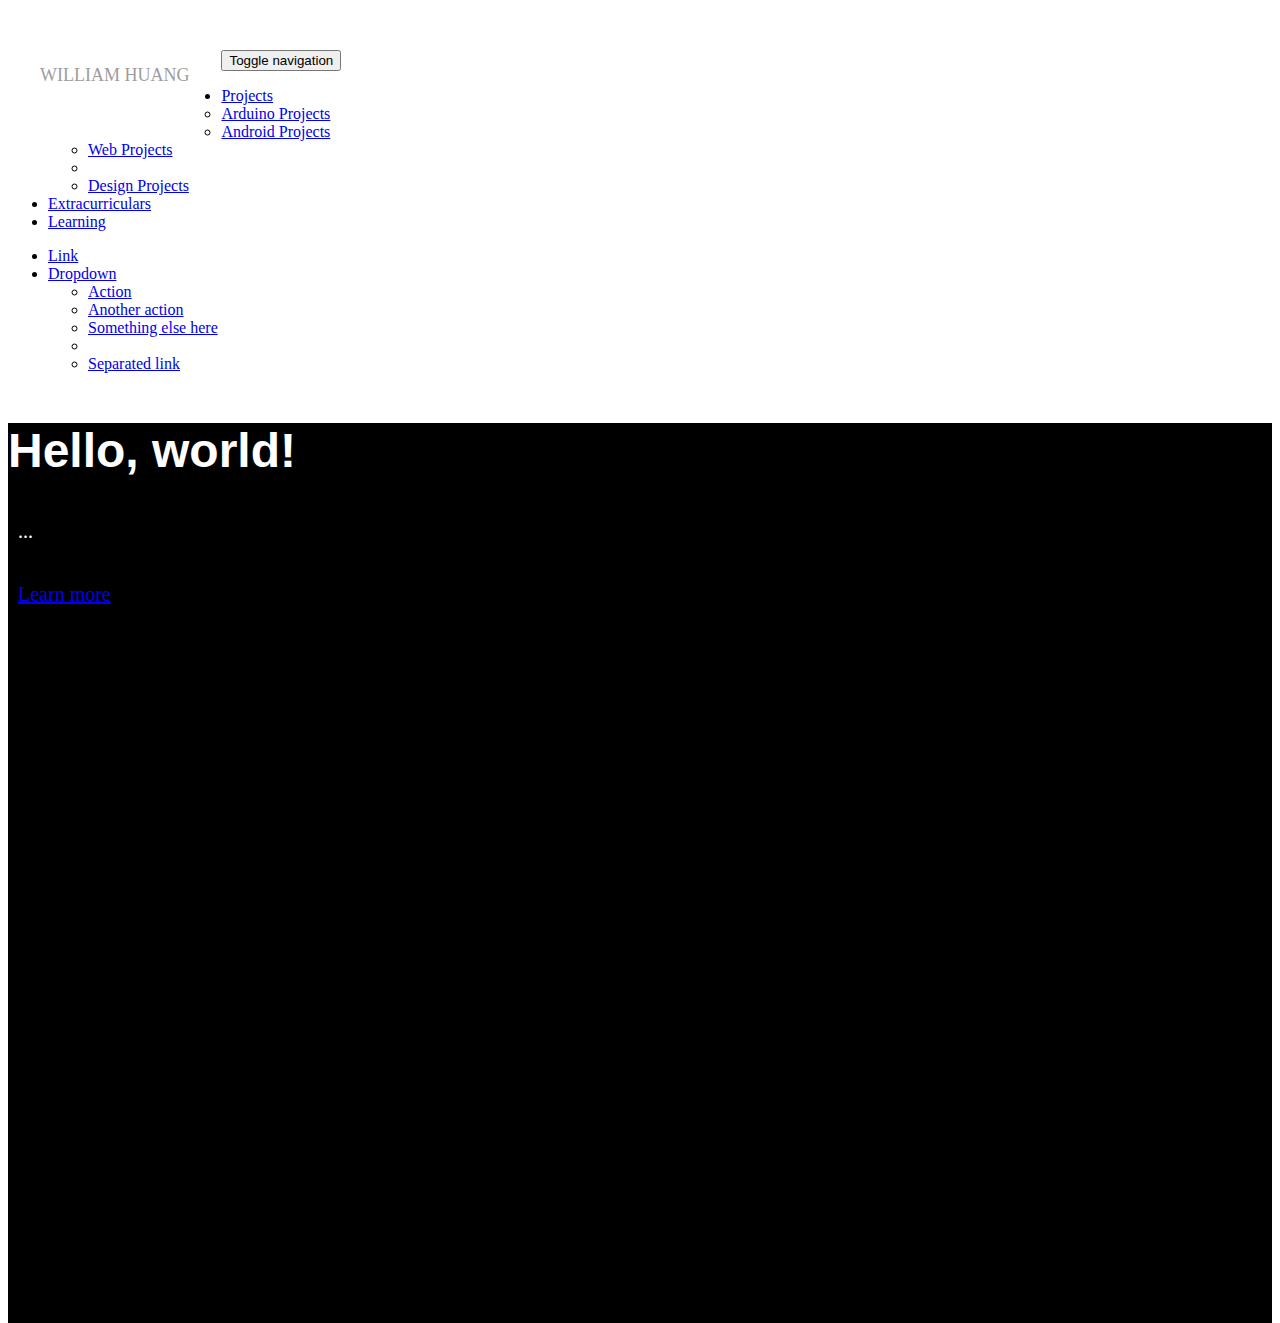
<file: index.html>
<!DOCTYPE html>

<!-- 
    William Huang's Personal Website

    Date Created: May 16, 2016
-->

<html id="home">
    
    <head>
        <meta charset="utf-8">
        <title>William Huang</title>
        
        <script src="//ajax.googleapis.com/ajax/libs/jquery/1.12.2/jquery.min.js"></script>
        <!-- Latest compiled and minified BootStrap -->
        <link rel="stylesheet" href="https://maxcdn.bootstrapcdn.com/bootstrap/3.3.6/css/bootstrap.min.css" integrity="sha384-1q8mTJOASx8j1Au+a5WDVnPi2lkFfwwEAa8hDDdjZlpLegxhjVME1fgjWPGmkzs7" crossorigin="anonymous">
        <!-- Latest compiled and minified JavaScript -->
        <script src="https://maxcdn.bootstrapcdn.com/bootstrap/3.3.6/js/bootstrap.min.js" integrity="sha384-0mSbJDEHialfmuBBQP6A4Qrprq5OVfW37PRR3j5ELqxss1yVqOtnepnHVP9aJ7xS" crossorigin="anonymous"></script>
        
        <link rel="stylesheet" href="stylesheet.css">
    </head>
    
    
    
    <body>
        <nav class="navbar navbar-inverse navbar-fixed-top" role="navigation">
            <div class="container-fluid">
                <div class="navbar-header">
                    <button type="button" class="navbar-toggle collapsed" data-toggle="collapse" data-target="#navbar" aria-expanded="false">
                        <span class="sr-only">Toggle navigation</span>
                        <span class="icon-bar"></span>
                        <span class="icon-bar"></span>
                        <span class="icon-bar"></span>
                    </button>
                    <a href="index.html"><span class="navbar-brand2">WILLIAM HUANG</span></a>
                </div>
                <div id="navbar" class="navbar-collapse collapse">
                    <ul class="nav navbar-nav">
                        <li class="dropdown">
                          <a href="#" class="dropdown-toggle" data-toggle="dropdown" role="button" aria-haspopup="true" aria-expanded="false"><span class="glyphicon glyphicon-wrench" aria-hidden="true"></span> Projects <span class="caret"></span></a>
                          <ul class="dropdown-menu">
                            <li><a href="/projects/arduino_projects.html">Arduino Projects</a></li>
                            <li><a href="#">Android Projects</a></li>
                            <li><a href="#">Web Projects</a></li>
                            <li role="separator" class="divider"></li>
                            <li><a href="#">Design Projects</a></li>
                          </ul>
                        </li>
                        <li><a href="#extra"><span class="glyphicon glyphicon-fire" aria-hidden="true"></span> Extracurriculars</a></li>
                        <li><a href="learning.html"><span class="glyphicon glyphicon-education" aria-hidden="true"></span> Learning</a></li>
                    </ul>
                    
                    <ul class="nav navbar-nav navbar-right">
                        <li><a href="#">Link</a></li>
                        <li class="dropdown">
                          <a href="#" class="dropdown-toggle" data-toggle="dropdown" role="button" aria-haspopup="true" aria-expanded="false">Dropdown <span class="caret"></span></a>
                          <ul class="dropdown-menu">
                            <li><a href="#">Action</a></li>
                            <li><a href="#">Another action</a></li>
                            <li><a href="#">Something else here</a></li>
                            <li role="separator" class="divider"></li>
                            <li><a href="#">Separated link</a></li>
                          </ul>
                        </li>
                    </ul>
                </div>
            </div>
        </nav>
        
        
        <div class="jumbotron" id="homepage">
          <h1>Hello, world!</h1>
          <p>...</p>
          <p><a class="btn btn-primary btn-lg" href="#" role="button">Learn more</a></p>
        </div>
        
        <script src="app.js"></script>
        
        
    </body>
    
</html>
</file>
<file: stylesheet.css>
.navbar-brand2 {
    float: left;
    height: 50px;
    padding: 15px 2rem;
    font-size: 18px;
    line-height: 20px;
    color: #9d9d9d;
}

body {
    margin-top: 50px;
}

#homepage {
    background-image: url("https://pixabay.com/static/uploads/photo/2015/07/04/13/23/mongolia-831298_960_720.jpg");
    background-size: cover;
    height: 100vh;
    margin-top: 50px;
}

#home {
    width: 100%;
    height: 100%;
    clip: auto;
    position: absolute;
    overflow: hidden;
}

img {
    padding: 10px;
}

.side-projects {
    background-color: #efefef;
    border-bottom: 1px solid #dbdbdb;
    border-top: 1px solid #dbdbdb;
    padding-bottom: 2em;
}

.courses {
    background-color: #efefef;
    border-top: 1px solid #dbdbdb;
}

.jumbotron {
    background-color: #000;
    height: 500px;
    background-repeat: no-repeat;
    background-size: cover;
}

#deca {
    background-image: URL("../pictures/decagroup.jpg");
}

#debate {
    background-image: URL("../pictures/debategroup.jpg");
}

#sac {
    background-image: URL("../pictures/sacgroup.jpg")
}

#sac h1 {
    color: black;
}

#sac p {
    color: black;
}

.jumbotron h1 {
  color: #fff;
  font-size: 48px;  
  font-family: 'Shift', sans-serif;
  font-weight: bold;
}

.jumbotron p {
  font-size: 20px;
  color: #fff;
}

iframe {
    padding: 10px;
}

p {
    font-size: 1.2em;
    padding: 10px;
}

.description {
    font-size: 1.2em;
}

h1 {
    font-size: 4em;
}

h2 {
    margin-top: 1em;
    font-size: 3em;
}

h4 {
    margin-top: 2em;
    font-size: 1.8em;
}

h6 {
    margin-top: 1em;
    font-size: 1.4em;
}

.courses ul {
    font-size: 1.1em;   
}

.courses .row {
    margin-top: 3em;
}

.pictures {
    display: inline;
}

.tab-content {
    border-left: 1px solid #ddd;
    border-right: 1px solid #ddd;
    border-bottom: 1px solid #ddd;
    padding: 10px;
    background-color: #FFF;
    margin-bottom: 4em;
    border-top-left-radius: 0px;
    border-top-right-radius: 0px;
    border-bottom-left-radius: 8px;
    border-bottom-right-radius: 8px;
}

.input_box {
    padding-top: 20px;
}

.status-box {
    font-size: 2rem
}

.button-group {
  margin-bottom: 20px;
}

.counter {
  display: inline;
  margin-top: 0;
  margin-bottom: 0;
  margin-right: 10px;
}

.posts {
  clear: both;
  list-style: none;
  padding-left: 0;
  width: 100%;
}

.posts li {
    background-color: #fff;
    border: 1px solid #d8d8d8;
    padding-top: 10px;
    padding-left: 20px;
    padding-right: 20px;
    padding-bottom: 10px;
    margin-bottom: 10px;
    word-wrap: break-word;
    min-height: 42px;
    list-style-type: none;
    border-radius: 5px;
}
</file>
